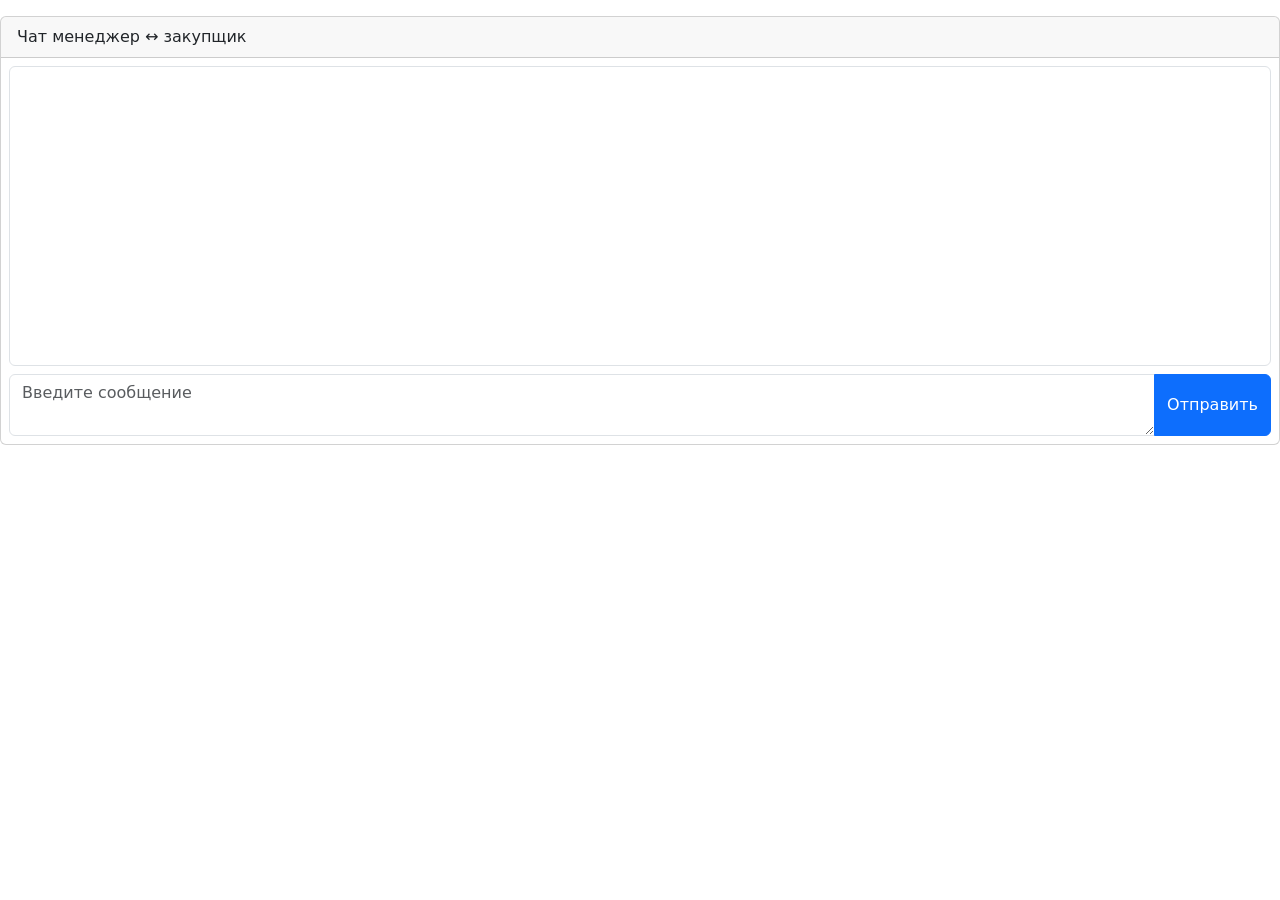
<file: index.html>
<!DOCTYPE html>
<html lang="en">

<head>
  <meta charset="UTF-8">
  <meta name="viewport" content="width=device-width, initial-scale=1.0">
  <title>Document</title>
  <link href="https://cdn.jsdelivr.net/npm/bootstrap@5.3.8/dist/css/bootstrap.min.css" rel="stylesheet"
    integrity="sha384-sRIl4kxILFvY47J16cr9ZwB07vP4J8+LH7qKQnuqkuIAvNWLzeN8tE5YBujZqJLB" crossorigin="anonymous">
</head>

<body>
  <div class="card mt-3">
    <div class="card-header">
      Чат менеджер ↔ закупщик
    </div>

    <div class="card-body p-2">
      <div id="chatMessages" class="border rounded p-2 mb-2" style="height:300px; overflow-y:auto;">
      </div>

      <div class="input-group">
        <textarea id="chatInput" class="form-control" placeholder="Введите сообщение"></textarea>
        <button id="sendBtn" class="btn btn-primary">Отправить</button>
      </div>
    </div>
  </div>
  <script src="https://code.jquery.com/jquery-3.7.1.min.js"></script>
  <script>

    function escapeHtml(text) {
      return $('<div>').text(text).html();
    }

    function addMessage(author, text, time) {
      $('#chatMessages').append(`
    <div class="mb-2">
      <small class="text-muted">${author} — ${time}</small>
      <div class="border rounded p-2">${escapeHtml(text)}</div>
    </div>
  `);

      $('#chatMessages').scrollTop($('#chatMessages')[0].scrollHeight);
    }

    $('#sendBtn').on('click', function () {
      const text = $('#chatInput').val().trim();
      if (!text) return;
      addMessage('Вы', text, new Date().toLocaleTimeString());
      $('#chatInput').val('');
    });
  </script>

</body>

</html>
</file>
